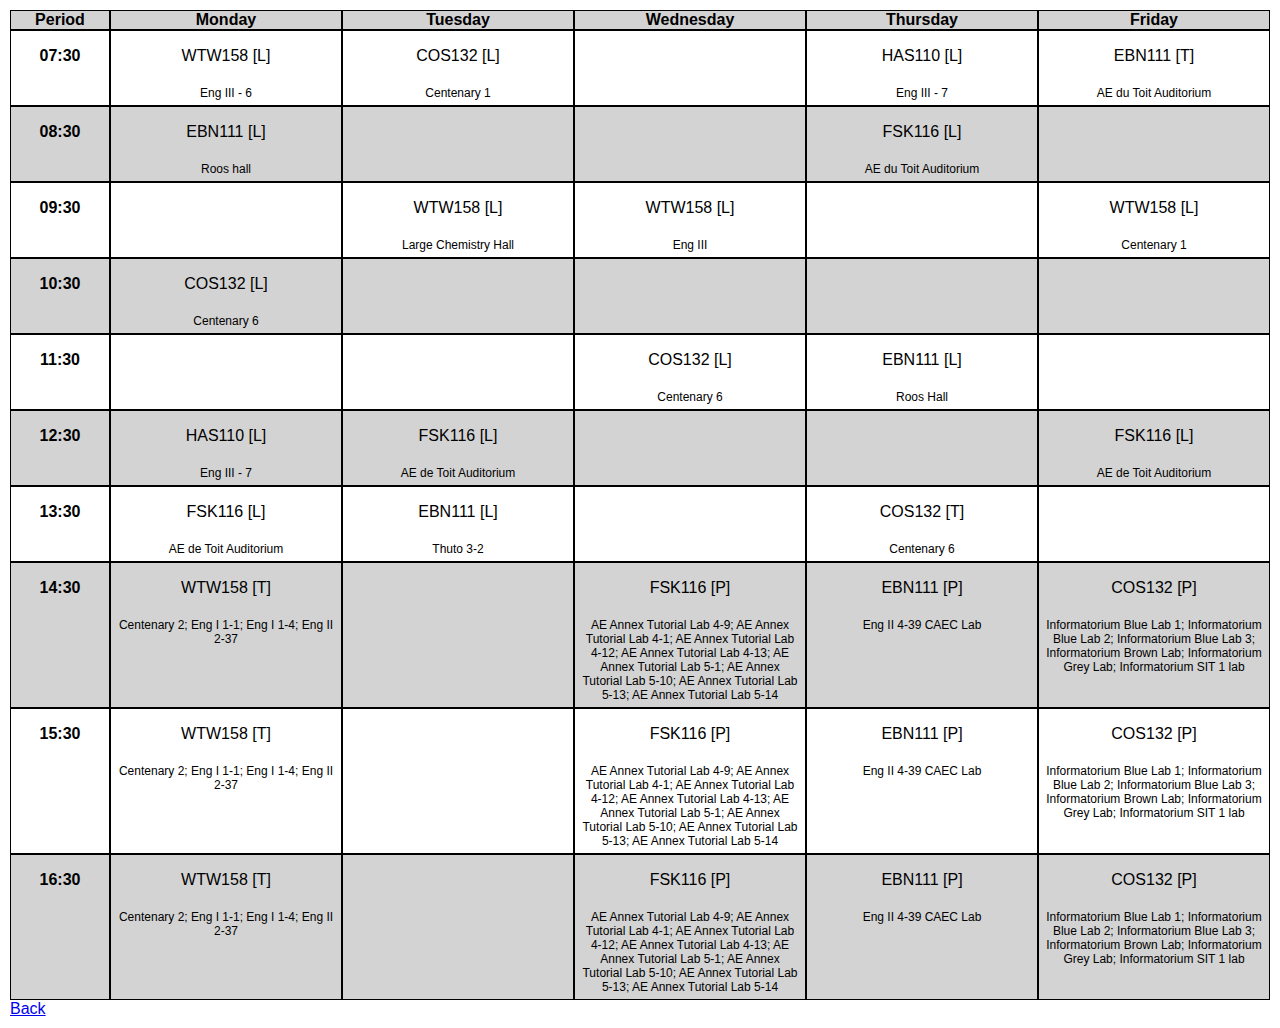
<file: timetable .html>
<!DOCTYPE html>

<html>
<head>
  <meta http-equiv="CONTENT-TYPE" content="text/html; charset=UTF-8">
  <link rel="stylesheet" href="styles/time.css"/>
  <title>Time table</title>
</head>
<body>
<!--- this may be used in future if i complete the javascript of the time table...
<div class="time-slots">
  <a href="">07:30</a>
  <a href="">08:30</a>
  <a href="">09:30</a>
  <a href="">10:30</a>
  <a href="">11:30</a>
  <a href="">12:30</a>
  <a href="">13:30</a>
  <a href="">14:30</a>
  <a href="">15:30</a>
  <a href="">16:30</a>
</div>
-->
  <div>
    <ul class="section period">
      <li>Period</li>
      <li>Monday</li>
      <li>Tuesday</li>
      <li>Wednesday</li>
      <li>Thursday</li>
      <li>Friday</li>
    </ul>
    <ul>
      <li>
        <p class="time">07:30</p>
      </li>
      <li>
        <p>WTW158 [L]</p>
        <p class="venue">Eng III - 6</p>
      </li>
      <li>
        <p>COS132 [L]</p>
        <p class="venue">Centenary 1</p>
      </li>
      <li></li>
      <li>
        <p>HAS110 [L]</p>
        <p class="venue">Eng III - 7</p>
      </li>
      <li>
        <p>EBN111 [T]</p>
        <p class="venue">AE du Toit Auditorium</p>
      </li>
    </ul>    
    <ul class="section">
       <li>
        <p class="time">08:30</p>
      </li>
      <li>
        <p>EBN111 [L]</p>
        <p class="venue">Roos hall</p>
      </li>
      <li></li>
      <li></li>
      <li>
        <p>FSK116 [L]</p>
        <p class="venue">AE du Toit Auditorium</p>
      </li>
      <li></li>   
    </ul>
     <ul>
      <li>
        <p class="time">09:30</p>
      </li>
      <li></li>
      <li>
        <p>WTW158 [L]</p>
        <p class="venue">Large Chemistry Hall</p>
      </li>
      <li>
        <p>WTW158 [L]</p>
        <P class="venue">Eng III</P>
      </li>
      <li></li>
      <li>
        <p>WTW158 [L]</p>
        <p class="venue">Centenary 1</p>
      </li>
    </ul>
    
    <ul class="section">
      <li>
        <p class="time">10:30</p>
      </li>
      <li>
        <p>COS132 [L]</p>
        <p class="venue">Centenary 6</p>
      </li>
      <li></li>
      <li></li>
      <li></li>
      <li></li>
    </ul>
    
    <ul>
      <li>
        <p class="time">11:30</p>
      </li>
      <li></li>
      <li></li>
      <li>
        <p>COS132 [L]</p>
        <P class="venue">Centenary 6</P>
      </li>
      <li>
        <p>EBN111 [L]</p>
        <p class="venue">Roos Hall</p>
      </li>
      <li></li>
    </ul>
    
     <ul class="section">
      <li>
        <p class="time">12:30</p>
      </li>
      <li>
        <p>HAS110 [L]</p>
        <p class="venue">Eng III - 7</p>
      </li>
      <li>
        <p>FSK116 [L]</p>
        <p class="venue">AE de Toit Auditorium</p>
      </li>
      <li></li>
      <li></li>
      <li>
        <p>FSK116 [L]</p>
        <p class="venue">AE de Toit Auditorium</p>
      </li>
    </ul>
    
     <ul>
      <li>
        <p class="time">13:30</p>
      </li>
      <li>
        <p>FSK116 [L]</p>
        <p class="venue">AE de Toit Auditorium</p>
      </li>
      <li>
        <p>EBN111 [L]</p>
        <p class="venue">Thuto 3-2</p>
      </li>
      <li></li>
      <li>
        <p>COS132 [T]</p>
        <p class="venue">Centenary 6</p>
      </li>
      <li></li>
    </ul>
    
     <ul class="section">
      <li>
        <p class="time">14:30</p>
      </li>
      <li>
        <p>WTW158 [T]</p>
        <P class="venue">Centenary 2; Eng I 1-1; Eng I 1-4; Eng II 2-37 </P>
      </li>
      <li></li>
      <li>
        <p>FSK116 [P]</p>
        <P class="venue">AE Annex Tutorial Lab 4-9; AE Annex Tutorial Lab 4-1; AE Annex Tutorial Lab 4-12; AE Annex Tutorial Lab 4-13; AE Annex Tutorial Lab 5-1; AE Annex Tutorial Lab 5-10; AE Annex Tutorial Lab 5-13; AE Annex Tutorial Lab 5-14</P>
      </li>
      <li>
        <p>EBN111 [P]</p>
        <P class="venue">Eng II 4-39 CAEC Lab</P>
      </li>
      <li>
        <p>COS132 [P]</p>
        <p class="venue">Informatorium Blue Lab 1; Informatorium Blue Lab 2; Informatorium Blue Lab 3; Informatorium Brown Lab; Informatorium Grey Lab; Informatorium SIT 1 lab</p>
      </li>
    </ul>
    
     <ul>
      <li>
        <p class="time">15:30</p>
      </li>
      <li>
        <p>WTW158 [T]</p>
        <P class="venue">Centenary 2; Eng I 1-1; Eng I 1-4; Eng II 2-37 </P>
      </li>
      <li></li>
      <li>
        <p>FSK116 [P]</p>
        <P class="venue">AE Annex Tutorial Lab 4-9; AE Annex Tutorial Lab 4-1; AE Annex Tutorial Lab 4-12; AE Annex Tutorial Lab 4-13; AE Annex Tutorial Lab 5-1; AE Annex Tutorial Lab 5-10; AE Annex Tutorial Lab 5-13; AE Annex Tutorial Lab 5-14</P>
      </li>
      <li>
        <p>EBN111 [P]</p>
        <P class="venue">Eng II 4-39 CAEC Lab</P>
      </li>
      <li>
        <p>COS132 [P]</p>
        <p class="venue">Informatorium Blue Lab 1; Informatorium Blue Lab 2; Informatorium Blue Lab 3; Informatorium Brown Lab; Informatorium Grey Lab; Informatorium SIT 1 lab</p>
      </li>
    </ul>
    
     <ul class="section">
      <li>
        <p class="time">16:30</p>
      </li>
      <li>
        <p>WTW158 [T]</p>
        <P class="venue">Centenary 2; Eng I 1-1; Eng I 1-4; Eng II 2-37 </P>
      </li>
      <li></li>
      <li>
        <p>FSK116 [P]</p>
        <P class="venue">AE Annex Tutorial Lab 4-9; AE Annex Tutorial Lab 4-1; AE Annex Tutorial Lab 4-12; AE Annex Tutorial Lab 4-13; AE Annex Tutorial Lab 5-1; AE Annex Tutorial Lab 5-10; AE Annex Tutorial Lab 5-13; AE Annex Tutorial Lab 5-14</P>
      </li>
      <li>
        <p>EBN111 [P]</p>
        <P class="venue">Eng II 4-39 CAEC Lab</P>
      </li>
      <li>
        <p>COS132 [P]</p>
        <p class="venue">Informatorium Blue Lab 1; Informatorium Blue Lab 2; Informatorium Blue Lab 3; Informatorium Brown Lab; Informatorium Grey Lab; Informatorium SIT 1 lab</p>
      </li>
    </ul>
  </div>

  <a href="index.html">Back</a>
</body>
</html>
</file>
<file: styles/time.css>
body{
  margin: 0;
  padding: 10px;
  font-family: Arial, Helvetica, sans-serif;
}

ul{
  list-style: none;
  display: grid;
  grid-template-columns: 100px 1fr 1fr 1fr 1fr 1fr;
  margin: 0;
  padding: 0;
  text-align: center;
  
  
}

li{
  border: 1.2px solid black;
}

.section{
  background: lightgray;
}

.time{
  font-weight: 600;
}

.period{
  font-weight: 600;
}

.venue{
  font-size: 12px;
  margin: 0;
  padding: 5px;
}
</file>
